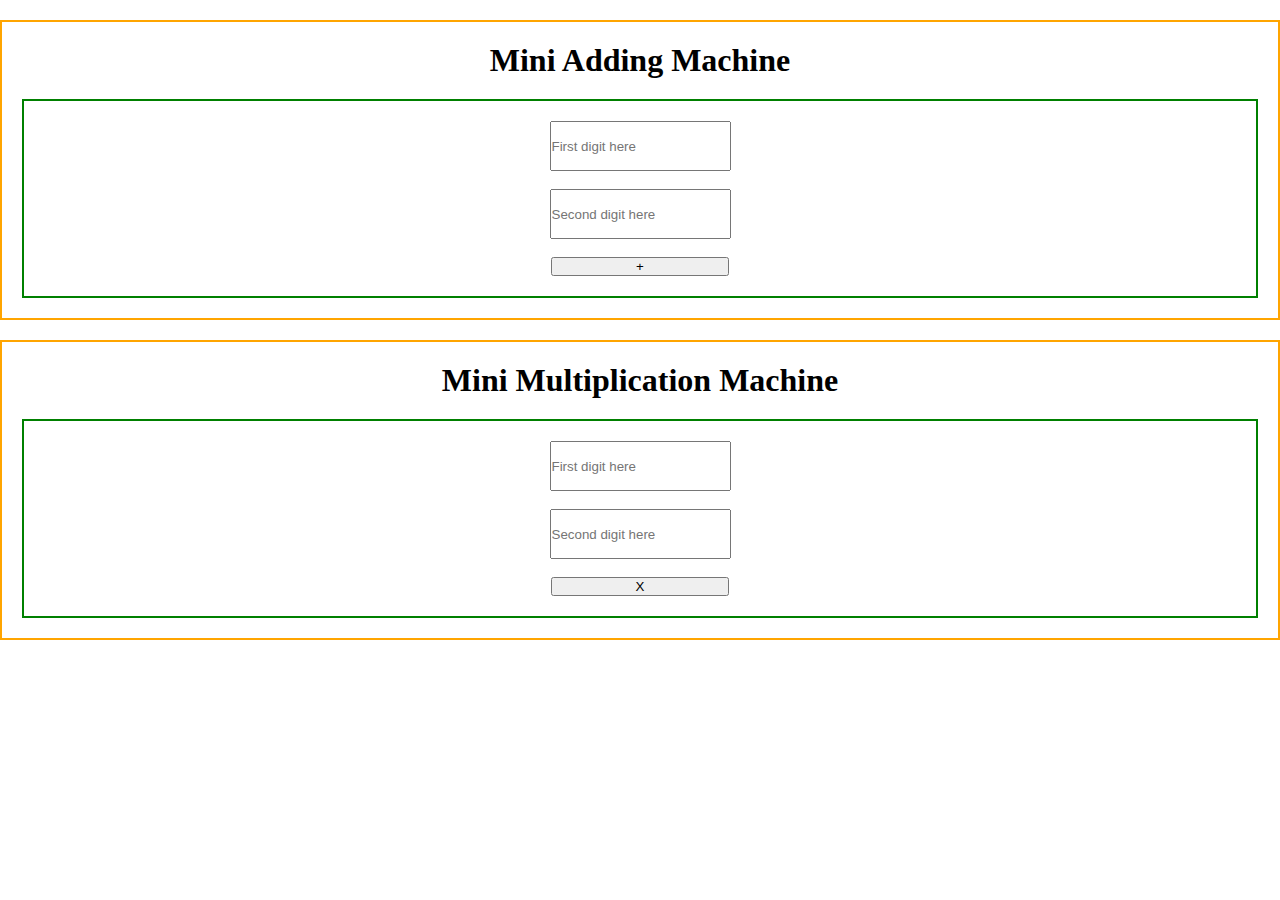
<file: index.html>
<!DOCTYPE html>
<html lang="en">
  <head>
    <meta charset="UTF-8">
    <meta http-equiv="X-UA-Compatible" content="IE=edge">
    <meta name="viewport" content="width=device-width, initial-scale=1.0">
    <link rel="stylesheet" href="calc.css">
    <title>calculator</title>

  </head>
  <body>
    <div class="addMachine">
      <h1>Mini Adding Machine</h1>
      <div class="container">
        <input type="number" id="n1" placeholder="First digit here"><br>
        <input type="number" id="n2" placeholder="Second digit here"><br>
        <button id="sumUp">+</button>
        <h2 id="result"></h2>

      </div>
    </div>
    <div class="multiMachine">
      <h1>Mini Multiplication Machine</h1>
      <div class="container">
        <input type="number" id="p1" placeholder="First digit here"><br>
        <input type="number" id="p2" placeholder="Second digit here"><br>
        <button id="timesUp">X</button>
        <h2 id="resultP"></h2>

      </div>
    </div>
    <script src="calc.js">
      
</script>
  </body>
</html>
</file>
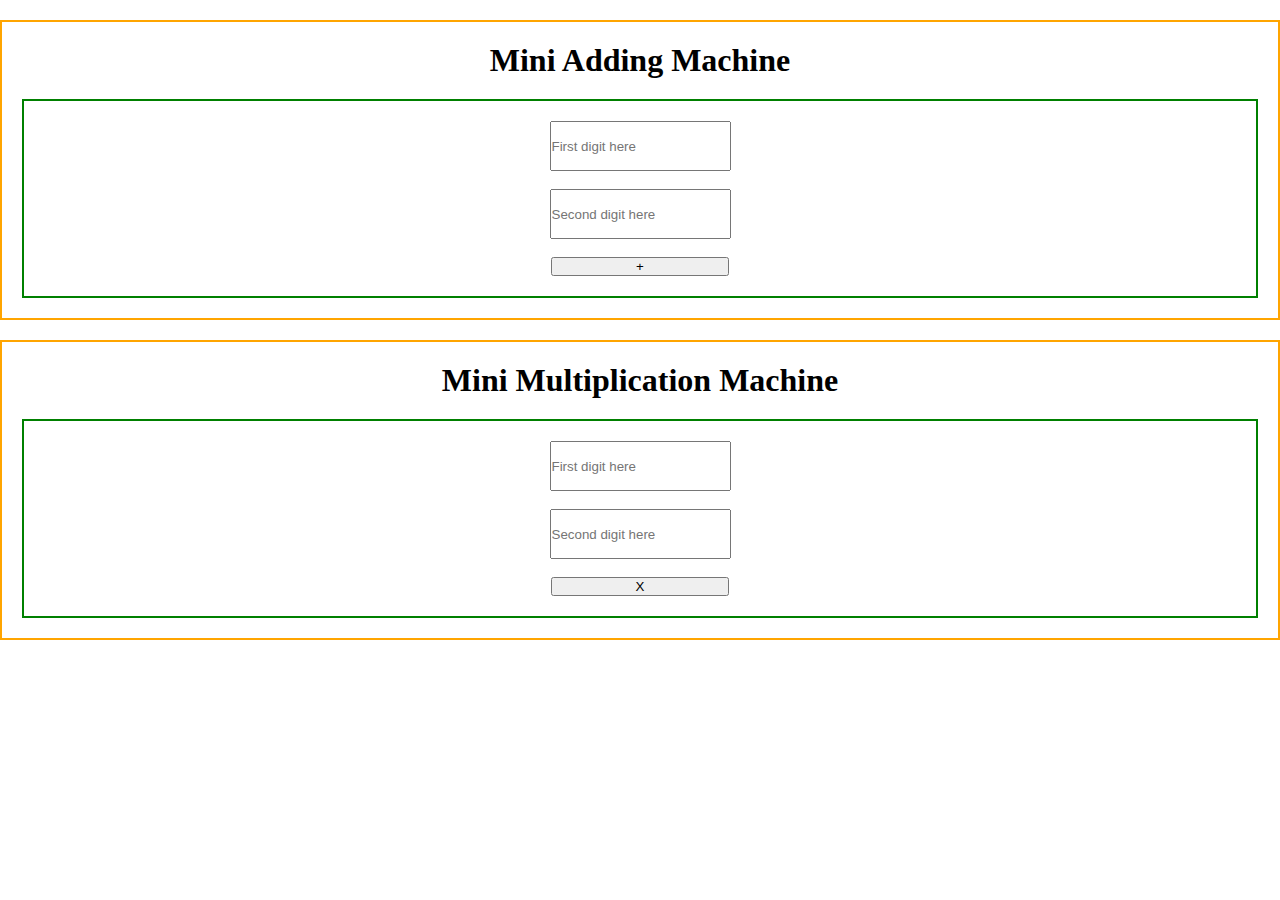
<file: calc.html>
<!DOCTYPE html>
<html lang="en">
  <head>
    <meta charset="UTF-8">
    <meta http-equiv="X-UA-Compatible" content="IE=edge">
    <meta name="viewport" content="width=device-width, initial-scale=1.0">
    <link rel="stylesheet" href="calc.css">
    <title>calculator</title>

  </head>
  <body>
    <div class="addMachine">
      <h1>Mini Adding Machine</h1>
      <div class="container">
        <input type="number" id="n1" placeholder="First digit here"><br>
        <input type="number" id="n2" placeholder="Second digit here"><br>
        <button id="sumUp">+</button>
        <h2 id="result"></h2>

      </div>
    </div>
    <div class="multiMachine">
      <h1>Mini Multiplication Machine</h1>
      <div class="container">
        <input type="number" id="p1" placeholder="First digit here"><br>
        <input type="number" id="p2" placeholder="Second digit here"><br>
        <button id="timesUp">X</button>
        <h2 id="resultP"></h2>

      </div>
    </div>
    <script src="calc.js">
      
</script>
  </body>
</html>
</file>
<file: calc.css>
* {
  margin: 0;
  padding: 0;
  box-sizing: border-box;
}
@media screen and (max-width: 2000px) {
  body {
    display: flex;
    flex-direction: column;
    margin: auto;
  }
  .addMachine,
  .multiMachine {
    display: flex;
    flex-direction: column;
    justify-content: center;
    align-items: center;
    border: 2px solid orange;
    width: 100%;
    margin: auto;
    margin-top: 20px;
    height: 100%;
    padding: 20px;
  }

  .container {
    margin: auto;
    margin-top: 20px;
    border: 2px solid green;
    height: 100%;
    display: flex;
    flex-direction: column;
    width: 100%;
    padding: 20px;
    align-items: center;
  }
  .container button {
    width: 15%;
  }

  .container input {
    height: 50px;
  }
}
</file>
